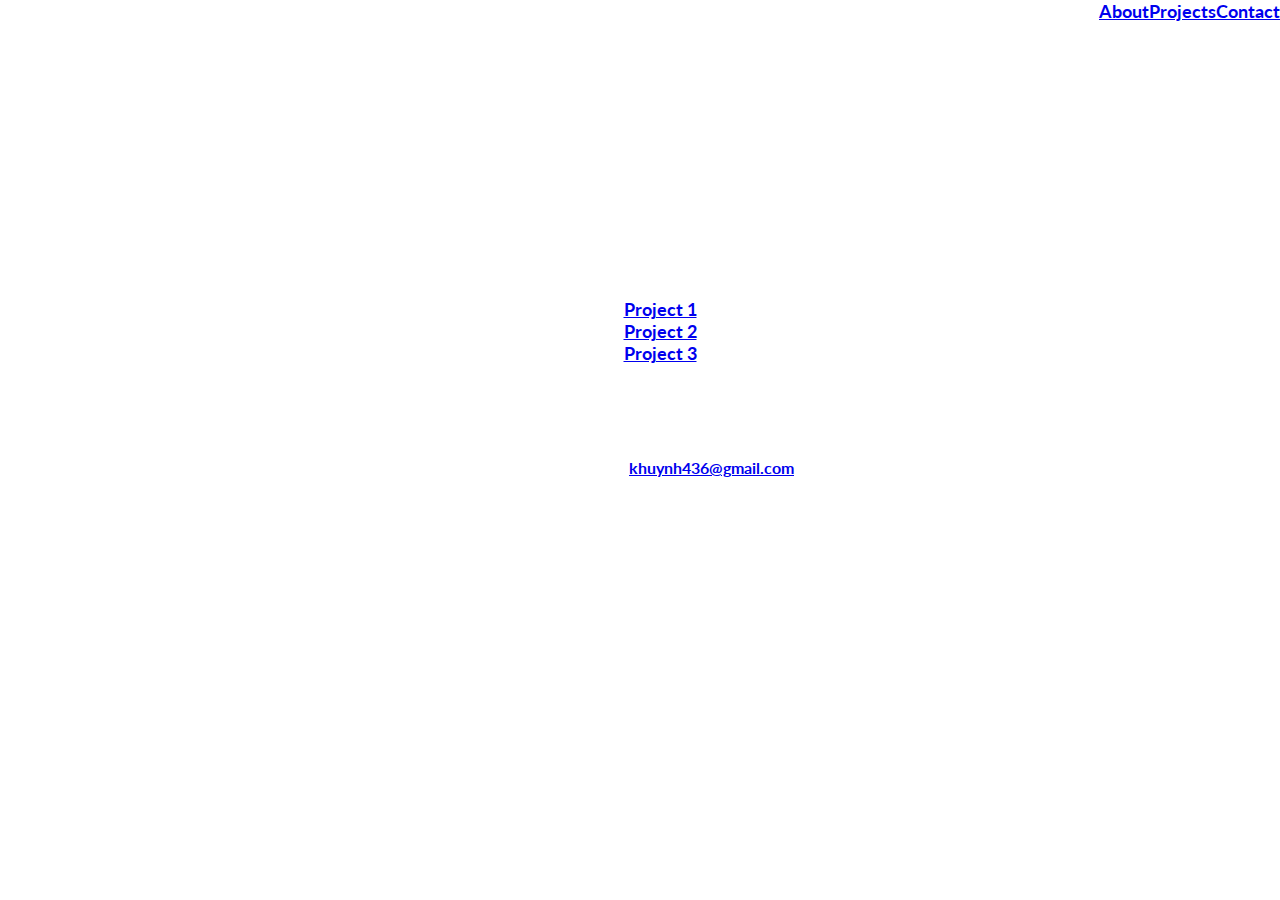
<file: main.html>
<html>
  <head>
    <link rel="stylesheet" href="style.css">
    <title>My Portfolio</title>
  </head>
  <body>
    <header>
      <h1>My Portfolio</h1>
      <nav>
        <ul>
          <li><a href="#about">About</a></li>
          <li><a href="#projects">Projects</a></li>
          <li><a href="#contact">Contact</a></li>
        </ul>
      </nav>
    </header>
    <main>
      <section id="about">
        <h2>About Me</h2>
        <p>Hi! I'm a data scientist studying information management at the University of Washington. I am passionate about the relationship between technology, information, and people.</p>
      </section>
      <section id="projects">
        <h2>Projects</h2>
        <ul>
          <li><a href="#">Project 1</a></li>
          <li><a href="#">Project 2</a></li>
          <li><a href="#">Project 3</a></li>
        </ul>
      </section>
      <section id="contact">
        <h2>Contact</h2>
        <p>You can reach me at <a href="mailto:khuynh436@gmail.com">khuynh436@gmail.com</a>.</p>
      </section>
    </main>
    <footer>
      <p>Copyright 2022 My Portfolio</p>
    </footer>
  </body>
</html>
</file>
<file: style.css>
@import url(https://fonts.googleapis.com/css?family=Lato);
@import url(https://cdnjs.cloudflare.com/ajax/libs/font-awesome/4.6.3/css/font-awesome.css);

html 
{ 
    width:100%; 
    height:100%; 
    margin:0;
    padding: 0; 
    scroll-behavior: smooth;
}

body 
{
    
    height: 100%;
    padding: 0;
    margin: 0;
    border: 0;
    text-align: center;
    font-family: "Lato", "Arial", "Times New Roman";
    
    
}

header {
  display: flex;
  justify-content: space-between;
}

nav ul {
  list-style: none;
  margin: 0;
  padding: 0;
  display: flex;
  justify-content: flex-end;
}


.profilepic{
    border-radius: 50%;
    
    max-width: 40%;
    max-height: 40%;
}


.centered
{

    position: relative;
    top: 50%;
    left: 50%;
    transform: translate(-50%, -50%);
    
}


.Home
{

    width: 100%;
    height: 100%;
    background-color: black;
    float: left;
    position: relative;
    text-overflow: ellipsis;
    overflow: hidden;
    
    
}


.AboutMe
{
    width: 100%;
    height: 100%;
    background-color: #3e596e;
    float: left;
    position: relative;
    text-overflow: ellipsis;
    overflow: hidden;
    
    
}

#skillquals
{
    display: inline-block; 
    text-align: left; 
}

.resume
{
    color: white;
}

.Projects
{
    width: 100%;
    height: 100%;
    background-color: #86888A;
    float: left;
    position: relative;
    text-overflow: ellipsis;
    overflow: hidden;
    
}


h1{

    color: white;
    font-size: 4vmin;
    
}


h2{

    color: white;
    font-size: 3vmin;
    
}

h3{
    color:white;
    font-size: 2.5vmin;
    
}


.modh2{

    color: white;
    font-size: 3vmin;
    margin:0;
    padding:0;
    
}

.modh3{
    color:white;
    font-size: 2.5vmin;
    margin:0;
    padding:0;
}



p
{
    
    display: inline-block; text-align: middle; 
    font-weight: bold;
    font-size: 1.75vmin;
    color:white;
    
    
}

pre
{
    display: inline-block; text-align: middle; 
    font-size: 1vmin;
    color:white;
}



.nav{
    
    border-width:1px 0;
    list-style:none;
    margin:0;
    padding:0;
    text-align: center;
}


.nav li
{
    display:inline;
}

.nav a{
    position:relative;
    display:inline-block;
    padding:10px;
    color: white;
    font-weight: bold;
    text-decoration: none;
    font-size: 2vmin;
}

.nav a:hover::after
{
    content:'';
    position:absolute;
    width: 100%;
    height: 0;    
    left:0;
    bottom:0px; 
    border-bottom: 2px solid white;  
}


ul
{
    color:white;
    font-weight: bold;
    font-size: 2vmin;
    list-style: none;
}


.fa {
   
    padding: 10px;
    font-size: 30px;
    width: 20px;
    text-align: center;
    text-decoration: none;
}


.fa-instagram {
    background: black;
    color: white;
}

.fa-instagram:hover {
    background: pink;
}


.fa-github {
    background: black;
    color: white;
}

.fa-github:hover {
    background: gray;
}

.fa-linkedin {
    background: black;
    color: white;
}

.fa-linkedin:hover {
    background: #0077b5;
}
</file>
